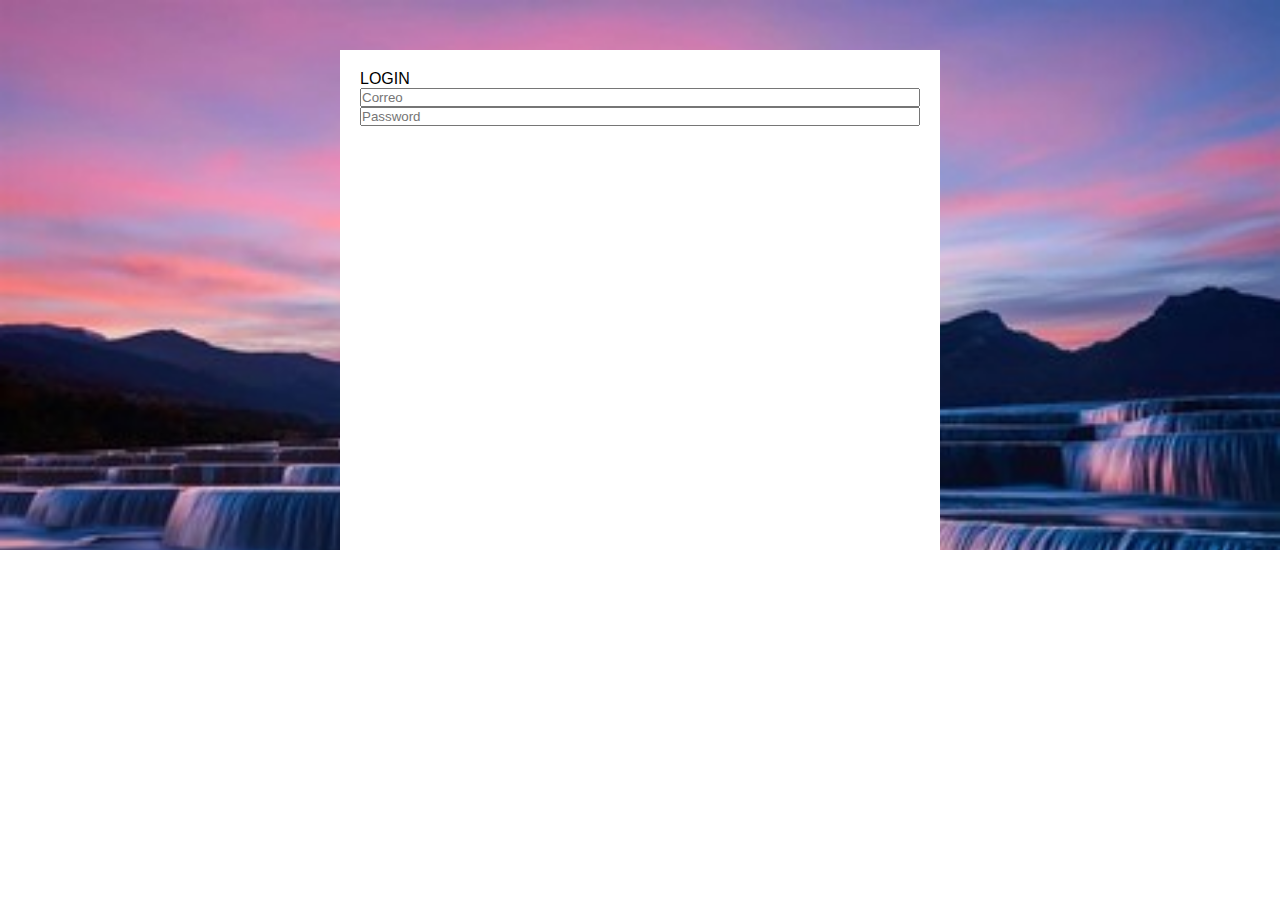
<file: Java_sccript/index.html>
<!DOCTYPE html>

<html>
    <head> 
        <link rel="stylesheet" href="css/css.css">
        <title>JavaScript nivel 1</title>
    
    </head>
    <body>
    
    <section class="section_1">
        
        <form class="formulario">
            <label class="tituloFormulario">LOGIN</label>
            <input type="email" placeholder="Correo">
            <input type="password" placeholder="Password">
            <label class="ms_form">FORGOT YOUR PASSWORD</label>
            
        
        
        </form>
        
        
        </section>
        
    
        
        <script src="js/Scrip.js"></script>
    </body>

</html>
</file>
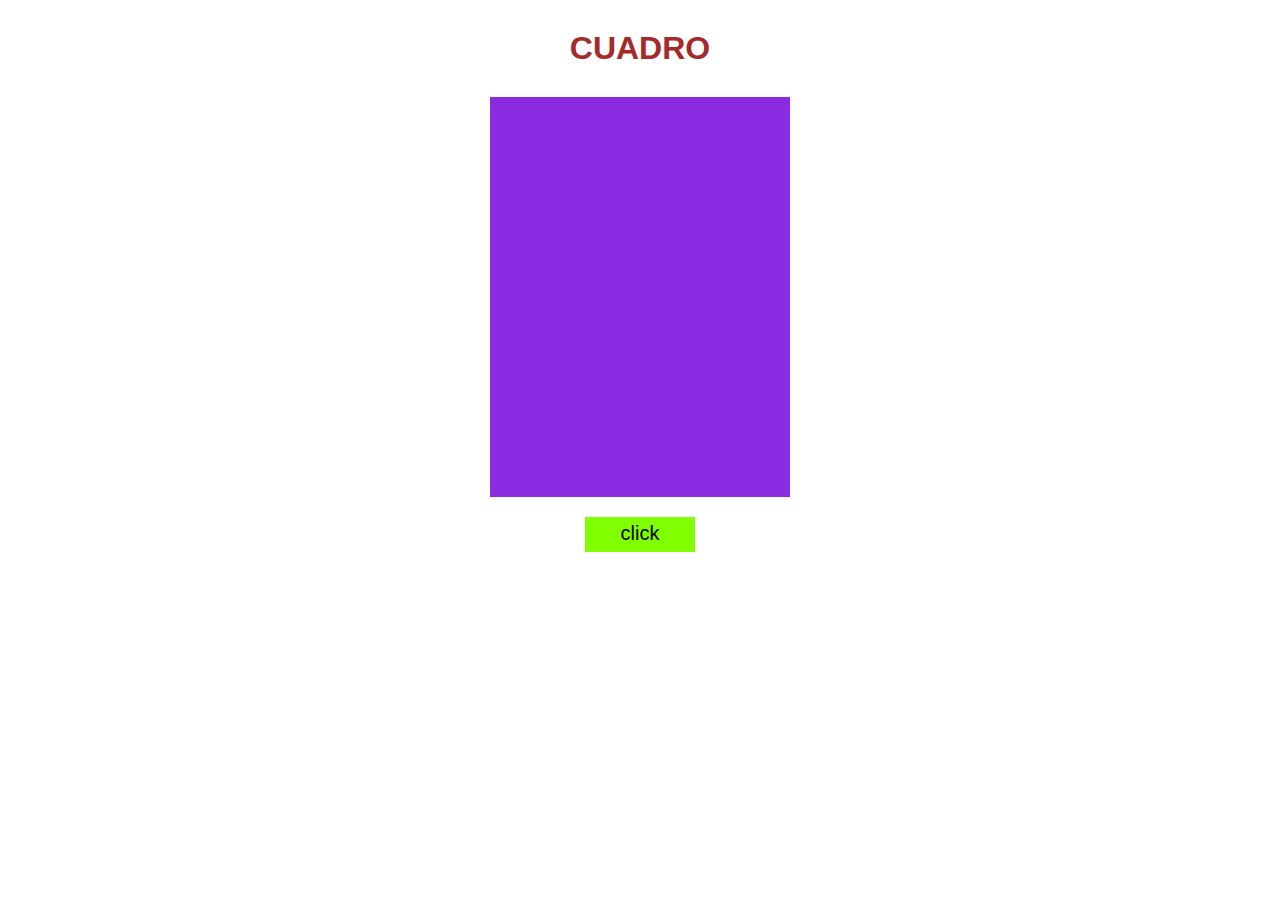
<file: Java_sccript/Ejemplo.html>
<!DOCTYPE html>

<html>
    <head> 
        <link rel="stylesheet" href="css/Ejemplo.css">
        <title>JavaScript nivel 1</title>
    
    </head>
    <body>
        
        <h1 class="titulo" id="titulo">CUADRO</h1>
        <div class="caja" id="caja"></div>
        <div class="boton" id="boton">click</div>
        
        <script src="js/Ejemplo.js"></script>
        
    </body>
</html>
</file>
<file: Java_sccript/css/css.css>
*{
    margin: 0;
    padding: 0;
    font-family: sans-serif;

}
.apellidos{
    color: blue,
        
}
.section_1{
    width: 100%;
    height: auto;
    padding-top: 50px;
    background-image:url(../img/450_1000.jpeg);
    background-size: cover;
}

.formulario{
    max-width: 600px;
    height: 500px;
    margin: auto;
    
    display: flex;
    flex-direction: column;
    padding: 20px;
    box-sizing: border-box;
    background-color: #ffffff;
    
}

.formulario_input{
    width: 300px;
    height: 40px;
    margin-top: 20px;
    padding-left: 10px;
    box-sizing: border-box;
    
    outline: none;
}

.titulo_form{
    font-size: 30px;
    color: #ffffff;
}

.ms_form{
    font-size: 15px;
    color: #ffffff;
    margin-top: 30px;
}
</file>
<file: Java_sccript/css/Ejemplo.css>
*{
    margin: 0;
    padding: 0;
}



.titulo{
    text-align: center;
    font-family: sans-serif;
    margin-top: 30px;
    color: brown;
}

.titulo2{
     text-align: center;
    font-family: sans-serif;
    margin-top: 30px;
    color: red;
}

.caja{
    width: 300px;
    height: 400px;
    background-color: blueviolet;
    margin: auto;
    margin-top: 30px;
}
.caja2{
    height: 300px;
    transition: 0.5s;
}

.boton{
    width: 100px;
    height: 25px;
    background-color: chartreuse;
    margin: auto;
    margin-top: 20px;
    text-align: center;
    padding: 5px;
    font-size: 20px;
    font-family: sans-serif;
    cursor: progress;
}
</file>
